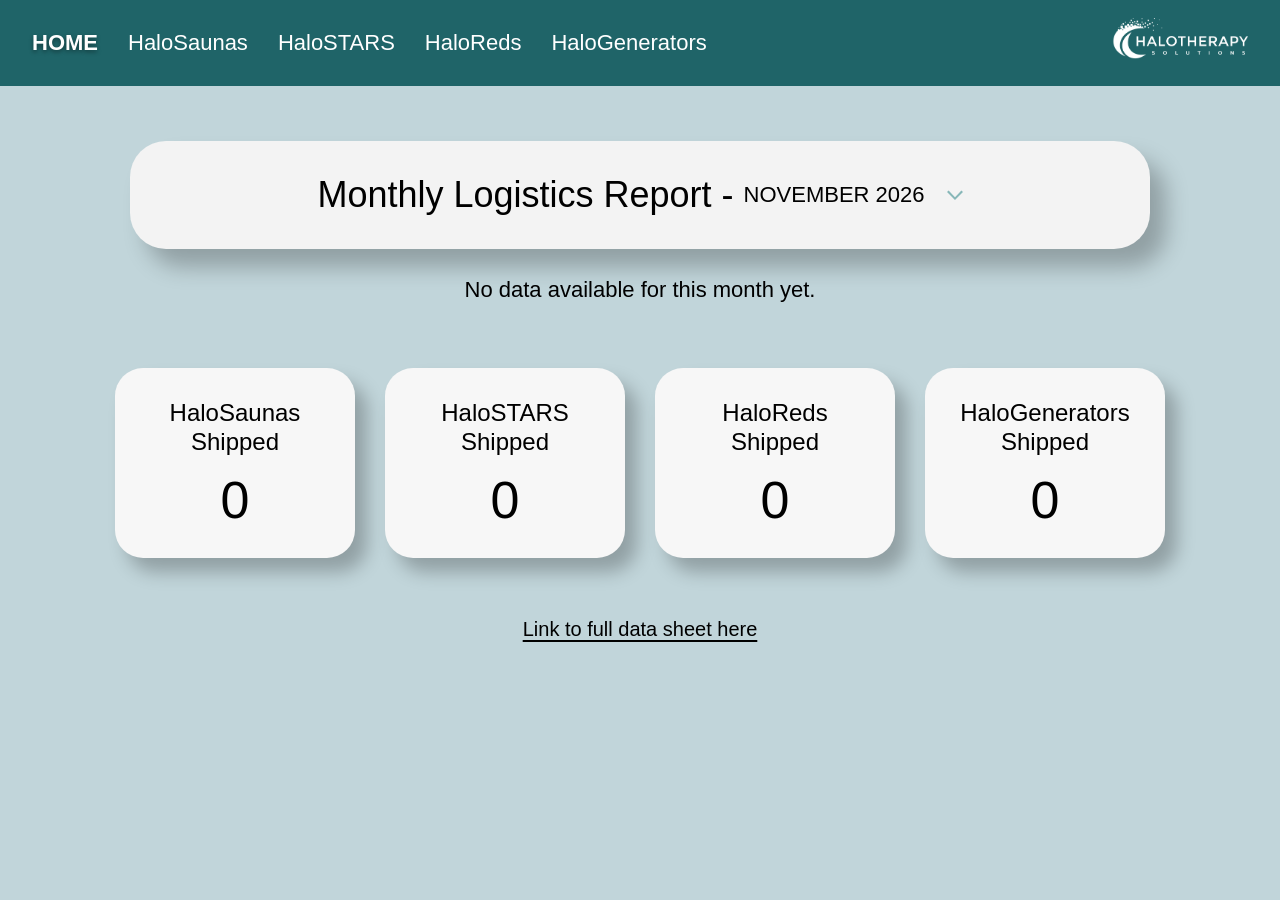
<file: index.html>
<!DOCTYPE html>
<html lang="en">
<head>
  <meta charset="UTF-8" />
  <meta name="viewport" content="width=device-width, initial-scale=1.0" />
  <title>Monthly Logistics Report</title>
  <link rel="stylesheet" href="style.css" />
</head>
<body>
  <div class="page">
    <div class="nav">
      <div class="nav-links">
        <span class="home">HOME</span>
        <span>HaloSaunas</span>
        <span>HaloSTARS</span>
        <span>HaloReds</span>
        <span>HaloGenerators</span>
      </div>

      <div class="nav-logo">
        <img src="logo.png" alt="Halotherapy Solutions" />
      </div>
    </div>

    <div class="report-title-wrap">
      <div class="report-title-card">
        <span class="report-text">Monthly Logistics Report -</span>
        <select id="monthSelect" class="report-month-select"></select>
      </div>
    </div>

    <div class="status" id="status">Loading...</div>

    <div class="cards" id="cards" style="display: none;">
      <div class="summary-card">
        <div class="summary-title">HaloSaunas Shipped</div>
        <div class="summary-value" id="saunasValue">0</div>
      </div>

      <div class="summary-card">
        <div class="summary-title">HaloSTARS Shipped</div>
        <div class="summary-value" id="starsValue">0</div>
      </div>

      <div class="summary-card">
        <div class="summary-title">HaloReds Shipped</div>
        <div class="summary-value" id="redsValue">0</div>
      </div>

      <div class="summary-card">
        <div class="summary-title">HaloGenerators Shipped</div>
        <div class="summary-value" id="generatorsValue">0</div>
      </div>
    </div>

    <div class="sheet-link">
      <a id="sheetLink" href="#" target="_blank" rel="noreferrer">
        Link to full data sheet here
      </a>
    </div>
  </div>

  <script src="script.js"></script>
</body>
</html>
</file>
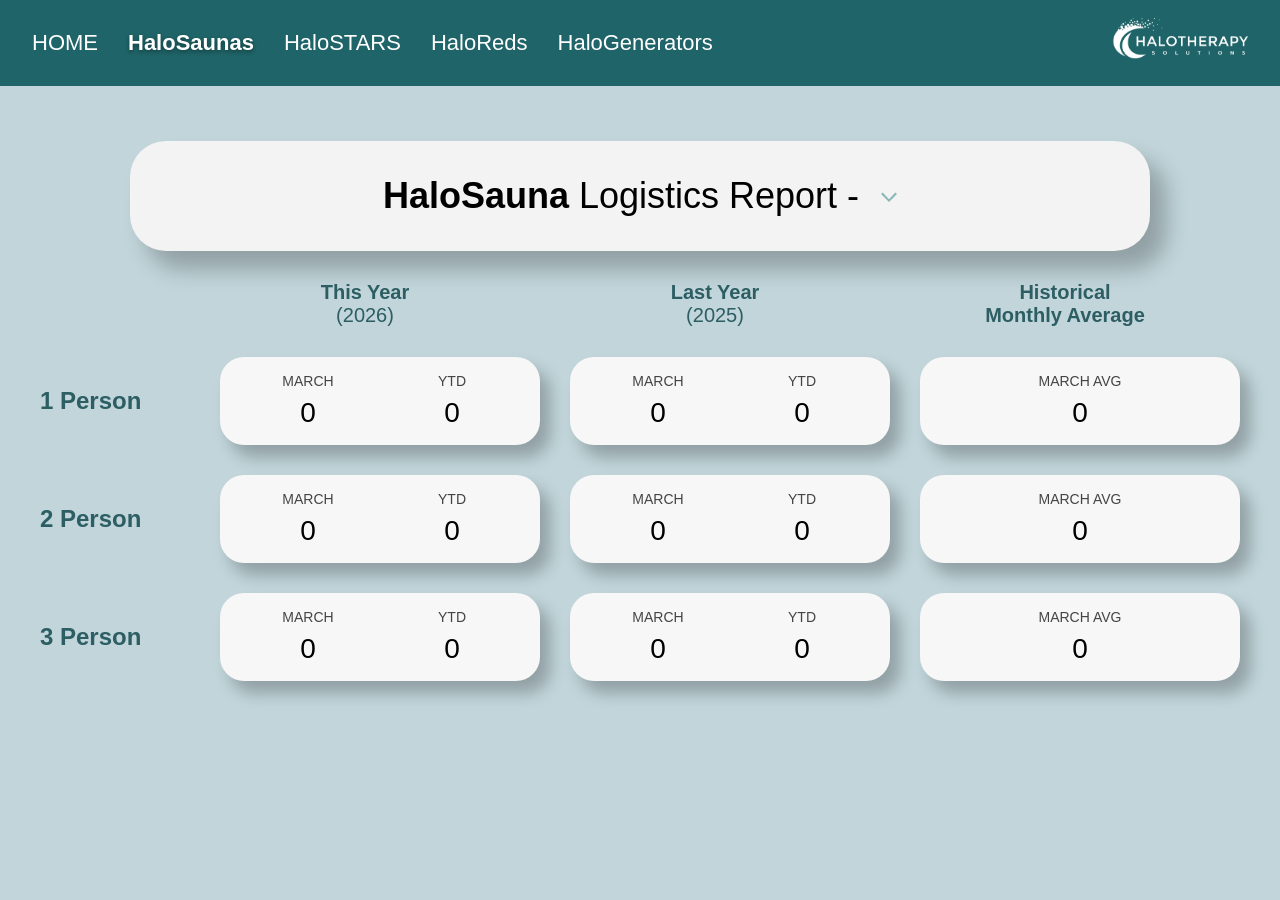
<file: halosaunas.html>
<!DOCTYPE html>
<html lang="en">
<head>
  <meta charset="UTF-8" />
  <meta name="viewport" content="width=device-width, initial-scale=1.0" />
  <title>HaloSauna Logistics Report</title>
  <link rel="stylesheet" href="style.css" />
</head>
<body>
  <div class="page">

    <!-- NAV -->
    <div class="nav">
      <div class="nav-links">
        <span>HOME</span>
        <span class="home">HaloSaunas</span>
        <span>HaloSTARS</span>
        <span>HaloReds</span>
        <span>HaloGenerators</span>
      </div>

      <div class="nav-logo">
        <img src="logo.png" alt="Halotherapy Solutions" />
      </div>
    </div>

    <!-- TITLE DROPDOWN -->
    <div class="report-title-wrap">
      <div class="report-title-card">
        <span class="report-prefix">HaloSauna</span>
        <span class="report-text">Logistics Report -</span>
        <select id="monthSelect" class="report-month-select"></select>
      </div>
    </div>

    <!-- HEADERS -->
    <div class="sauna-header-row">
      <div></div>
      <div class="sauna-header">This Year<br><span>(2026)</span></div>
      <div class="sauna-header">Last Year<br><span>(2025)</span></div>
      <div class="sauna-header">Historical<br>Monthly Average</div>
    </div>

    <!-- ROWS -->
    <div class="sauna-grid">

      <!-- 1 PERSON -->
      <div class="sauna-label">1 Person</div>

      <div class="sauna-card">
        <div class="mini-label">MARCH</div>
        <div class="mini-label">YTD</div>
        <div class="mini-value">0</div>
        <div class="mini-value">0</div>
      </div>

      <div class="sauna-card">
        <div class="mini-label">MARCH</div>
        <div class="mini-label">YTD</div>
        <div class="mini-value">0</div>
        <div class="mini-value">0</div>
      </div>

      <div class="sauna-card single">
        <div class="mini-label">MARCH AVG</div>
        <div class="mini-value">0</div>
      </div>

      <!-- 2 PERSON -->
      <div class="sauna-label">2 Person</div>

      <div class="sauna-card">
        <div class="mini-label">MARCH</div>
        <div class="mini-label">YTD</div>
        <div class="mini-value">0</div>
        <div class="mini-value">0</div>
      </div>

      <div class="sauna-card">
        <div class="mini-label">MARCH</div>
        <div class="mini-label">YTD</div>
        <div class="mini-value">0</div>
        <div class="mini-value">0</div>
      </div>

      <div class="sauna-card single">
        <div class="mini-label">MARCH AVG</div>
        <div class="mini-value">0</div>
      </div>

      <!-- 3 PERSON -->
      <div class="sauna-label">3 Person</div>

      <div class="sauna-card">
        <div class="mini-label">MARCH</div>
        <div class="mini-label">YTD</div>
        <div class="mini-value">0</div>
        <div class="mini-value">0</div>
      </div>

      <div class="sauna-card">
        <div class="mini-label">MARCH</div>
        <div class="mini-label">YTD</div>
        <div class="mini-value">0</div>
        <div class="mini-value">0</div>
      </div>

      <div class="sauna-card single">
        <div class="mini-label">MARCH AVG</div>
        <div class="mini-value">0</div>
      </div>

    </div>

  </div>

  <script src="script.js"></script>
</body>
</html>
</file>
<file: style.css>
/* RESET */
* {
  box-sizing: border-box;
  margin: 0;
  padding: 0;
}

/* BODY */
body {
  font-family: Arial, Helvetica, sans-serif;
  background: #b8cdd2;
  color: #000;
  margin: 0;
  padding: 0;
  width: 100%;
  overflow-x: hidden;
}

/* PAGE WRAPPER */
.page {
  width: 100%;
  min-height: 100vh;
  background: #c1d5da;
}

/* NAV BAR */
.nav {
  background: #1f6468;
  color: #fff;
  display: flex;
  align-items: center;
  justify-content: space-between;
  padding: 18px 32px;
  flex-wrap: wrap;
  width: 100%;
}

.nav-links {
  display: flex;
  align-items: center;
  gap: 30px;
  font-size: 22px;
  flex-wrap: wrap;
}

.nav-links span {
  cursor: default;
}

.nav-links .home {
  font-weight: bold;
  text-shadow: 0 2px 4px rgba(0, 0, 0, 0.4);
}

/* LOGO */
.nav-logo img {
  height: 50px;
  width: auto;
  display: block;
}

/* TITLE DROPDOWN */
.report-title-wrap {
  display: flex;
  justify-content: center;
  padding: 55px 20px 0;
  width: 100%;
}

.report-title-card {
  display: flex;
  align-items: center;
  justify-content: center;
  gap: 10px;
  background: #f3f3f3;
  border-radius: 36px;
  padding: 34px 24px;
  box-shadow: 16px 18px 22px rgba(0, 0, 0, 0.25);
  flex-wrap: wrap;
  max-width: 1020px;
  width: 100%;
}

.report-prefix {
  font-size: 36px;
  font-weight: 700;
}

.report-text {
  font-size: 36px;
  font-weight: 500;
  color: #000;
  line-height: 1.1;
}

/* ✅ FIXED DROPDOWN SIZE */
.report-month-select {
  font-size: 22px; /* 🔥 reduced from 36px */
  font-weight: 500;
  color: #000;
  line-height: 1.1;
  border: none;
  background: transparent;
  outline: none;
  cursor: pointer;
  appearance: none;
  -webkit-appearance: none;
  -moz-appearance: none;
  padding-right: 28px;

  background-image: url("data:image/svg+xml;utf8,<svg xmlns='http://www.w3.org/2000/svg' width='18' height='12' viewBox='0 0 18 12'><path fill='%2387b7b8' d='M1.8 1.5 9 9l7.2-7.5 1.8 1.8L9 12 0 3.3z'/></svg>");
  background-repeat: no-repeat;
  background-position: right center;
  background-size: 16px;
}

.report-month-select option {
  font-size: 16px; /* helps slightly in some browsers */
  color: #000;
  background: #fff;
}

/* STATUS TEXT */
.status {
  text-align: center;
  padding: 28px 20px 10px;
  font-size: 22px;
}

/* CARDS CONTAINER */
.cards {
  display: flex;
  justify-content: center;
  flex-wrap: wrap;
  gap: 30px;
  padding: 55px 20px 40px;
  width: 100%;
}

/* CARD */
.summary-card {
  width: 240px;
  height: 190px;
  background: #f7f7f7;
  border-radius: 28px;
  box-shadow: 12px 14px 18px rgba(0, 0, 0, 0.25);
  display: flex;
  flex-direction: column;
  align-items: center;
  justify-content: center;
  text-align: center;
  padding: 20px;
}

.summary-title {
  font-size: 24px;
  line-height: 1.2;
}

.summary-value {
  margin-top: 18px;
  font-size: 52px;
  line-height: 1;
  font-weight: 500;
}

/* LINK */
.sheet-link {
  text-align: center;
  padding: 20px 20px 60px;
  font-size: 20px;
  width: 100%;
}

.sheet-link a {
  color: #000;
  text-decoration: underline;
  text-underline-offset: 4px;
}

/* ========================= */
/* SAUNA PAGE STYLES */
/* ========================= */

.sauna-header-row {
  display: grid;
  grid-template-columns: 150px 1fr 1fr 1fr;
  text-align: center;
  margin-top: 30px;
  padding: 0 40px;
  color: #2c5e63;
  font-size: 20px;
  font-weight: 600;
}

.sauna-header span {
  font-weight: 400;
}

.sauna-grid {
  display: grid;
  grid-template-columns: 150px 1fr 1fr 1fr;
  gap: 30px;
  padding: 30px 40px 60px;
  align-items: center;
}

.sauna-label {
  font-size: 24px;
  font-weight: 600;
  color: #2c5e63;
}

.sauna-card {
  background: #f7f7f7;
  border-radius: 24px;
  box-shadow: 10px 12px 16px rgba(0,0,0,0.25);
  padding: 16px;
  display: grid;
  grid-template-columns: 1fr 1fr;
  text-align: center;
  row-gap: 8px;
}

.sauna-card.single {
  grid-template-columns: 1fr;
}

.mini-label {
  font-size: 14px;
  color: #444;
}

.mini-value {
  font-size: 28px;
}

/* ========================= */
/* RESPONSIVE */
/* ========================= */

@media (max-width: 900px) {
  .nav {
    padding: 16px 20px;
  }

  .nav-links {
    font-size: 18px;
    gap: 18px;
  }

  .report-title-card {
    max-width: 90%;
    padding: 28px 20px;
  }

  .report-text {
    font-size: 28px;
  }

  .report-month-select {
    font-size: 20px;
  }

  .summary-card {
    width: 210px;
    height: 170px;
  }

  .summary-value {
    font-size: 44px;
  }
}

@media (max-width: 600px) {
  .nav {
    flex-direction: column;
    align-items: flex-start;
    gap: 12px;
  }

  .nav-logo img {
    height: 40px;
  }

  .report-title-wrap {
    padding-top: 35px;
  }

  .report-title-card {
    border-radius: 24px;
    max-width: 94%;
    padding: 22px 16px;
    gap: 6px;
  }

  .report-text {
    font-size: 22px;
  }

  .report-month-select {
    font-size: 18px;
  }

  .summary-card {
    width: 100%;
    max-width: 300px;
  }

  .status {
    font-size: 18px;
  }

  .sheet-link {
    font-size: 18px;
  }
}
</file>
